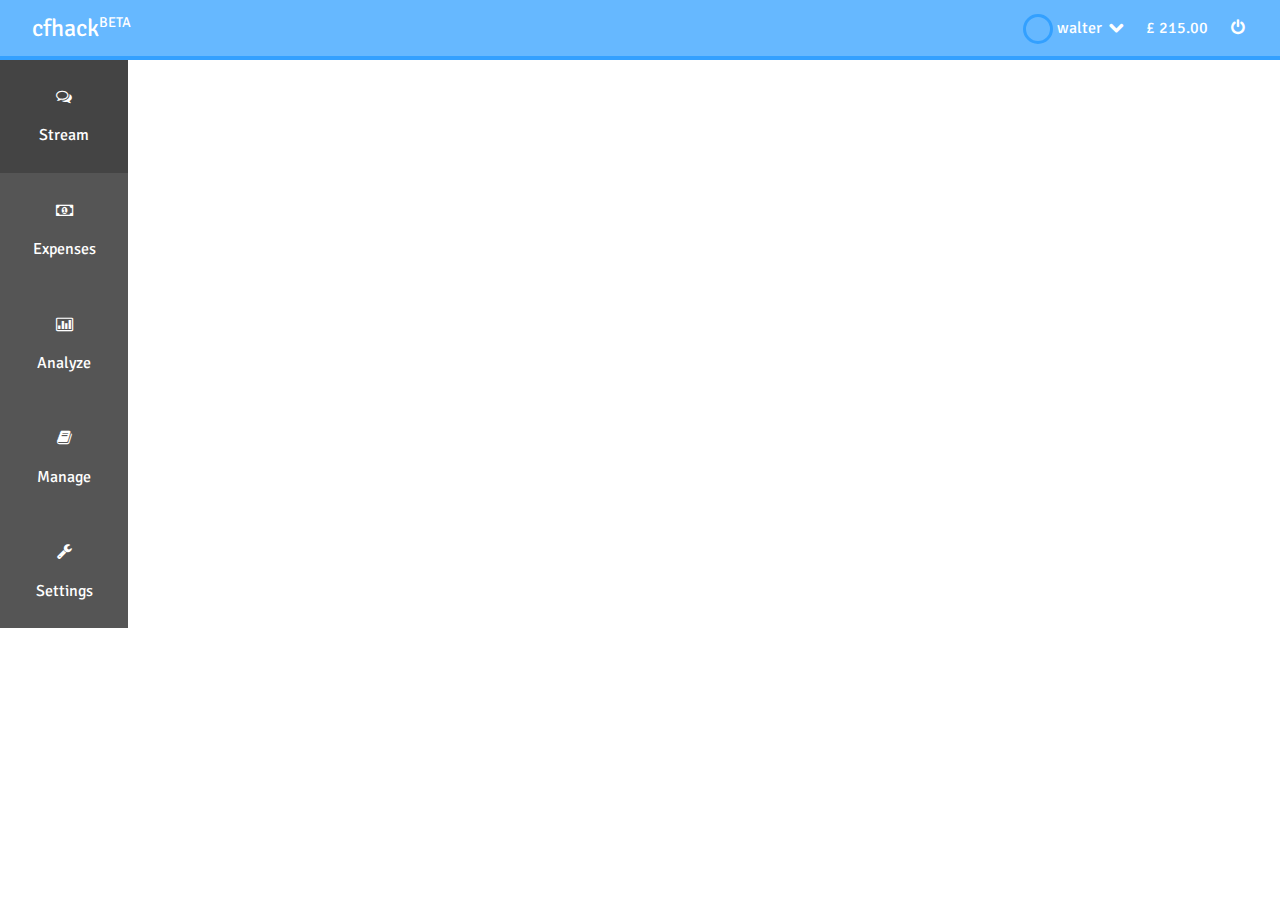
<file: DDCH/template/index.html>
<!DOCTYPE html>
<html lang="en">
<head>
	<meta charset=utf-8 />
	<title>makazi</title>
	<link rel="stylesheet" href="less/main.css">
</head>
<body>
	<div class='topbar'>
		<a class="brand" href="http://localhost/tobook.me/public/">cfhack<sup><small>BETA</small></sup></a>
		<nav>
			<ul class='nav menu'>
				<li>
					<span class="avatar" style="background: url('http://api.twitter.com/1/users/profile_image?screen_name=waltercfilho&size=bigger') no-repeat center center; background-size: 1.875em;"></span>
					<a href="#">walter <i class='icon-chevron-down'></i></a>
				</li>
				<li class='balance'>&pound; 215.00</li>
				<li class='balance'><a href="#"><i class='icon-off'></i></a></li>
			</ul>
		</nav>
	</div>
	<div class='app'>
		<div class='options'>
			<div class='option selected'>
				<p><i class='icon-comments-alt'></i></p>
				<p>Stream</p>
			</div>
			<div class='option'>
				<p><i class='icon-money'></i></p>
				<p>Expenses</p>
			</div>
			<div class='option'>
				<p><i class='icon-bar-chart'></i></p>
				<p>Analyze</p>
			</div>
			<div class='option'>
				<p><i class='icon-book'></i></p>
				<p>Manage</p>
			</div>
			<div class='option'>
				<p><i class='icon-wrench'></i></p>
				<p>Settings</p>
			</div>
		</div>
		<div class='content'>
			
		</div>
	</div>
</body>
</html>
</file>
<file: DDCH/template/less/main.css>
@import 'normalize.css';@import 'http://fonts.googleapis.com/css?family=Signika:400,300';html,button,input,select,textarea{color:#222}body{font-size:1em;line-height:1.4}::-moz-selection{background:#b3d4fc;text-shadow:none}::selection{background:#b3d4fc;text-shadow:none}hr{display:block;height:1px;border:0;border-top:1px solid #ccc;margin:1em 0;padding:0}img{vertical-align:middle}fieldset{border:0;margin:0;padding:0}textarea{resize:vertical}.chromeframe{margin:.2em 0;background:#ccc;color:#000;padding:.2em 0}*{-webkit-font-smoothing:antialiased;-moz-box-sizing:border-box;-webkit-box-sizing:border-box;box-sizing:border-box}.ir{background-color:transparent;border:0;overflow:hidden;*text-indent:-9999px}.ir:before{content:"";display:block;width:0;height:100%}.hidden{display:none!important;visibility:hidden}.visuallyhidden{border:0;clip:rect(0 0 0 0);height:1px;margin:-1px;overflow:hidden;padding:0;position:absolute;width:1px}.visuallyhidden.focusable:active,.visuallyhidden.focusable:focus{clip:auto;height:auto;margin:0;overflow:visible;position:static;width:auto}.invisible{visibility:hidden}.clearfix:before,.clearfix:after{content:" ";display:table}.clearfix:after{clear:both}.clearfix{*zoom:1}@media print{*{background:transparent!important;color:#000!important;box-shadow:none!important;text-shadow:none!important}a,a:visited{text-decoration:underline}a[href]:after{content:" (" attr(href) ")"}abbr[title]:after{content:" (" attr(title) ")"}.ir a:after,a[href^="javascript:"]:after,a[href^="#"]:after{content:""}pre,blockquote{border:1px solid #999;page-break-inside:avoid}thead{display:table-header-group}tr,img{page-break-inside:avoid}img{max-width:100%!important}@page{margin:.5cm}p,h2,h3{orphans:3;widows:3}h2,h3{page-break-after:avoid}}.cover{-webkit-background-size:cover;-moz-background-size:cover;background-size:cover;-o-background-size:cover}*{-webkit-font-smoothing:antialiased;-moz-box-sizing:border-box;-webkit-box-sizing:border-box;box-sizing:border-box}.row{width:100%;overflow:hidden;padding-bottom:.625em}.row:last-child{padding-bottom:0}.col{overflow:hidden;float:left;margin-left:1.041666666%}@media only screen and (max-width:480px){.col{margin:0!important;width:100%!important}}.col:first-child{margin-left:0}.span1{width:7.378472223%}.span2{width:15.798611112%}.span3{width:24.218750001%}.span4{width:32.638888890000004%}.span5{width:41.059027779%}.span6{width:49.479166668000005%}.span7{width:57.899305557%}.span8{width:66.319444446%}.span9{width:74.73958333499999%}.span10{width:83.159722224%}.span11{width:91.579861113%}.span12{width:100%}/*!
 *  Font Awesome 3.0.2
 *  the iconic font designed for use with Twitter Bootstrap
 *  -------------------------------------------------------
 *  The full suite of pictographic icons, examples, and documentation
 *  can be found at: http://fortawesome.github.com/Font-Awesome/
 *
 *  License
 *  -------------------------------------------------------
 *  - The Font Awesome font is licensed under the SIL Open Font License - http://scripts.sil.org/OFL
 *  - Font Awesome CSS, LESS, and SASS files are licensed under the MIT License -
 *    http://opensource.org/licenses/mit-license.html
 *  - The Font Awesome pictograms are licensed under the CC BY 3.0 License - http://creativecommons.org/licenses/by/3.0/
 *  - Attribution is no longer required in Font Awesome 3.0, but much appreciated:
 *    "Font Awesome by Dave Gandy - http://fortawesome.github.com/Font-Awesome"

 *  Contact
 *  -------------------------------------------------------
 *  Email: dave@davegandy.com
 *  Twitter: http://twitter.com/fortaweso_me
 *  Work: Lead Product Designer @ http://kyruus.com
 */.icon-large{font-size:1.3333333333333333em;margin-top:-4px;padding-top:3px;margin-bottom:-4px;padding-bottom:3px;vertical-align:middle}.nav [class^="icon-"],.nav [class*=" icon-"]{vertical-align:inherit;margin-top:-4px;padding-top:3px;margin-bottom:-4px;padding-bottom:3px}.nav [class^="icon-"].icon-large,.nav [class*=" icon-"].icon-large{vertical-align:-25%}.nav-pills [class^="icon-"].icon-large,.nav-tabs [class^="icon-"].icon-large,.nav-pills [class*=" icon-"].icon-large,.nav-tabs [class*=" icon-"].icon-large{line-height:.75em;margin-top:-7px;padding-top:5px;margin-bottom:-5px;padding-bottom:4px}.btn [class^="icon-"].pull-left,.btn [class*=" icon-"].pull-left,.btn [class^="icon-"].pull-right,.btn [class*=" icon-"].pull-right{vertical-align:inherit}.btn [class^="icon-"].icon-large,.btn [class*=" icon-"].icon-large{margin-top:-0.5em}a [class^="icon-"],a [class*=" icon-"]{cursor:pointer}ul.icons{text-indent:-1.5em;margin-left:3em}.icon-glass{*zoom:expression(this.runtimeStyle['zoom'] = '1',this.innerHTML = '&#xf000;')}.icon-music{*zoom:expression(this.runtimeStyle['zoom'] = '1',this.innerHTML = '&#xf001;')}.icon-search{*zoom:expression(this.runtimeStyle['zoom'] = '1',this.innerHTML = '&#xf002;')}.icon-envelope{*zoom:expression(this.runtimeStyle['zoom'] = '1',this.innerHTML = '&#xf003;')}.icon-heart{*zoom:expression(this.runtimeStyle['zoom'] = '1',this.innerHTML = '&#xf004;')}.icon-star{*zoom:expression(this.runtimeStyle['zoom'] = '1',this.innerHTML = '&#xf005;')}.icon-star-empty{*zoom:expression(this.runtimeStyle['zoom'] = '1',this.innerHTML = '&#xf006;')}.icon-user{*zoom:expression(this.runtimeStyle['zoom'] = '1',this.innerHTML = '&#xf007;')}.icon-film{*zoom:expression(this.runtimeStyle['zoom'] = '1',this.innerHTML = '&#xf008;')}.icon-th-large{*zoom:expression(this.runtimeStyle['zoom'] = '1',this.innerHTML = '&#xf009;')}.icon-th{*zoom:expression(this.runtimeStyle['zoom'] = '1',this.innerHTML = '&#xf00a;')}.icon-th-list{*zoom:expression(this.runtimeStyle['zoom'] = '1',this.innerHTML = '&#xf00b;')}.icon-ok{*zoom:expression(this.runtimeStyle['zoom'] = '1',this.innerHTML = '&#xf00c;')}.icon-remove{*zoom:expression(this.runtimeStyle['zoom'] = '1',this.innerHTML = '&#xf00d;')}.icon-zoom-in{*zoom:expression(this.runtimeStyle['zoom'] = '1',this.innerHTML = '&#xf00e;')}.icon-zoom-out{*zoom:expression(this.runtimeStyle['zoom'] = '1',this.innerHTML = '&#xf010;')}.icon-off{*zoom:expression(this.runtimeStyle['zoom'] = '1',this.innerHTML = '&#xf011;')}.icon-signal{*zoom:expression(this.runtimeStyle['zoom'] = '1',this.innerHTML = '&#xf012;')}.icon-cog{*zoom:expression(this.runtimeStyle['zoom'] = '1',this.innerHTML = '&#xf013;')}.icon-trash{*zoom:expression(this.runtimeStyle['zoom'] = '1',this.innerHTML = '&#xf014;')}.icon-home{*zoom:expression(this.runtimeStyle['zoom'] = '1',this.innerHTML = '&#xf015;')}.icon-file{*zoom:expression(this.runtimeStyle['zoom'] = '1',this.innerHTML = '&#xf016;')}.icon-time{*zoom:expression(this.runtimeStyle['zoom'] = '1',this.innerHTML = '&#xf017;')}.icon-road{*zoom:expression(this.runtimeStyle['zoom'] = '1',this.innerHTML = '&#xf018;')}.icon-download-alt{*zoom:expression(this.runtimeStyle['zoom'] = '1',this.innerHTML = '&#xf019;')}.icon-download{*zoom:expression(this.runtimeStyle['zoom'] = '1',this.innerHTML = '&#xf01a;')}.icon-upload{*zoom:expression(this.runtimeStyle['zoom'] = '1',this.innerHTML = '&#xf01b;')}.icon-inbox{*zoom:expression(this.runtimeStyle['zoom'] = '1',this.innerHTML = '&#xf01c;')}.icon-play-circle{*zoom:expression(this.runtimeStyle['zoom'] = '1',this.innerHTML = '&#xf01d;')}.icon-repeat{*zoom:expression(this.runtimeStyle['zoom'] = '1',this.innerHTML = '&#xf01e;')}.icon-refresh{*zoom:expression(this.runtimeStyle['zoom'] = '1',this.innerHTML = '&#xf021;')}.icon-list-alt{*zoom:expression(this.runtimeStyle['zoom'] = '1',this.innerHTML = '&#xf022;')}.icon-lock{*zoom:expression(this.runtimeStyle['zoom'] = '1',this.innerHTML = '&#xf023;')}.icon-flag{*zoom:expression(this.runtimeStyle['zoom'] = '1',this.innerHTML = '&#xf024;')}.icon-headphones{*zoom:expression(this.runtimeStyle['zoom'] = '1',this.innerHTML = '&#xf025;')}.icon-volume-off{*zoom:expression(this.runtimeStyle['zoom'] = '1',this.innerHTML = '&#xf026;')}.icon-volume-down{*zoom:expression(this.runtimeStyle['zoom'] = '1',this.innerHTML = '&#xf027;')}.icon-volume-up{*zoom:expression(this.runtimeStyle['zoom'] = '1',this.innerHTML = '&#xf028;')}.icon-qrcode{*zoom:expression(this.runtimeStyle['zoom'] = '1',this.innerHTML = '&#xf029;')}.icon-barcode{*zoom:expression(this.runtimeStyle['zoom'] = '1',this.innerHTML = '&#xf02a;')}.icon-tag{*zoom:expression(this.runtimeStyle['zoom'] = '1',this.innerHTML = '&#xf02b;')}.icon-tags{*zoom:expression(this.runtimeStyle['zoom'] = '1',this.innerHTML = '&#xf02c;')}.icon-book{*zoom:expression(this.runtimeStyle['zoom'] = '1',this.innerHTML = '&#xf02d;')}.icon-bookmark{*zoom:expression(this.runtimeStyle['zoom'] = '1',this.innerHTML = '&#xf02e;')}.icon-print{*zoom:expression(this.runtimeStyle['zoom'] = '1',this.innerHTML = '&#xf02f;')}.icon-camera{*zoom:expression(this.runtimeStyle['zoom'] = '1',this.innerHTML = '&#xf030;')}.icon-font{*zoom:expression(this.runtimeStyle['zoom'] = '1',this.innerHTML = '&#xf031;')}.icon-bold{*zoom:expression(this.runtimeStyle['zoom'] = '1',this.innerHTML = '&#xf032;')}.icon-italic{*zoom:expression(this.runtimeStyle['zoom'] = '1',this.innerHTML = '&#xf033;')}.icon-text-height{*zoom:expression(this.runtimeStyle['zoom'] = '1',this.innerHTML = '&#xf034;')}.icon-text-width{*zoom:expression(this.runtimeStyle['zoom'] = '1',this.innerHTML = '&#xf035;')}.icon-align-left{*zoom:expression(this.runtimeStyle['zoom'] = '1',this.innerHTML = '&#xf036;')}.icon-align-center{*zoom:expression(this.runtimeStyle['zoom'] = '1',this.innerHTML = '&#xf037;')}.icon-align-right{*zoom:expression(this.runtimeStyle['zoom'] = '1',this.innerHTML = '&#xf038;')}.icon-align-justify{*zoom:expression(this.runtimeStyle['zoom'] = '1',this.innerHTML = '&#xf039;')}.icon-list{*zoom:expression(this.runtimeStyle['zoom'] = '1',this.innerHTML = '&#xf03a;')}.icon-indent-left{*zoom:expression(this.runtimeStyle['zoom'] = '1',this.innerHTML = '&#xf03b;')}.icon-indent-right{*zoom:expression(this.runtimeStyle['zoom'] = '1',this.innerHTML = '&#xf03c;')}.icon-facetime-video{*zoom:expression(this.runtimeStyle['zoom'] = '1',this.innerHTML = '&#xf03d;')}.icon-picture{*zoom:expression(this.runtimeStyle['zoom'] = '1',this.innerHTML = '&#xf03e;')}.icon-pencil{*zoom:expression(this.runtimeStyle['zoom'] = '1',this.innerHTML = '&#xf040;')}.icon-map-marker{*zoom:expression(this.runtimeStyle['zoom'] = '1',this.innerHTML = '&#xf041;')}.icon-adjust{*zoom:expression(this.runtimeStyle['zoom'] = '1',this.innerHTML = '&#xf042;')}.icon-tint{*zoom:expression(this.runtimeStyle['zoom'] = '1',this.innerHTML = '&#xf043;')}.icon-edit{*zoom:expression(this.runtimeStyle['zoom'] = '1',this.innerHTML = '&#xf044;')}.icon-share{*zoom:expression(this.runtimeStyle['zoom'] = '1',this.innerHTML = '&#xf045;')}.icon-check{*zoom:expression(this.runtimeStyle['zoom'] = '1',this.innerHTML = '&#xf046;')}.icon-move{*zoom:expression(this.runtimeStyle['zoom'] = '1',this.innerHTML = '&#xf047;')}.icon-step-backward{*zoom:expression(this.runtimeStyle['zoom'] = '1',this.innerHTML = '&#xf048;')}.icon-fast-backward{*zoom:expression(this.runtimeStyle['zoom'] = '1',this.innerHTML = '&#xf049;')}.icon-backward{*zoom:expression(this.runtimeStyle['zoom'] = '1',this.innerHTML = '&#xf04a;')}.icon-play{*zoom:expression(this.runtimeStyle['zoom'] = '1',this.innerHTML = '&#xf04b;')}.icon-pause{*zoom:expression(this.runtimeStyle['zoom'] = '1',this.innerHTML = '&#xf04c;')}.icon-stop{*zoom:expression(this.runtimeStyle['zoom'] = '1',this.innerHTML = '&#xf04d;')}.icon-forward{*zoom:expression(this.runtimeStyle['zoom'] = '1',this.innerHTML = '&#xf04e;')}.icon-fast-forward{*zoom:expression(this.runtimeStyle['zoom'] = '1',this.innerHTML = '&#xf050;')}.icon-step-forward{*zoom:expression(this.runtimeStyle['zoom'] = '1',this.innerHTML = '&#xf051;')}.icon-eject{*zoom:expression(this.runtimeStyle['zoom'] = '1',this.innerHTML = '&#xf052;')}.icon-chevron-left{*zoom:expression(this.runtimeStyle['zoom'] = '1',this.innerHTML = '&#xf053;')}.icon-chevron-right{*zoom:expression(this.runtimeStyle['zoom'] = '1',this.innerHTML = '&#xf054;')}.icon-plus-sign{*zoom:expression(this.runtimeStyle['zoom'] = '1',this.innerHTML = '&#xf055;')}.icon-minus-sign{*zoom:expression(this.runtimeStyle['zoom'] = '1',this.innerHTML = '&#xf056;')}.icon-remove-sign{*zoom:expression(this.runtimeStyle['zoom'] = '1',this.innerHTML = '&#xf057;')}.icon-ok-sign{*zoom:expression(this.runtimeStyle['zoom'] = '1',this.innerHTML = '&#xf058;')}.icon-question-sign{*zoom:expression(this.runtimeStyle['zoom'] = '1',this.innerHTML = '&#xf059;')}.icon-info-sign{*zoom:expression(this.runtimeStyle['zoom'] = '1',this.innerHTML = '&#xf05a;')}.icon-screenshot{*zoom:expression(this.runtimeStyle['zoom'] = '1',this.innerHTML = '&#xf05b;')}.icon-remove-circle{*zoom:expression(this.runtimeStyle['zoom'] = '1',this.innerHTML = '&#xf05c;')}.icon-ok-circle{*zoom:expression(this.runtimeStyle['zoom'] = '1',this.innerHTML = '&#xf05d;')}.icon-ban-circle{*zoom:expression(this.runtimeStyle['zoom'] = '1',this.innerHTML = '&#xf05e;')}.icon-arrow-left{*zoom:expression(this.runtimeStyle['zoom'] = '1',this.innerHTML = '&#xf060;')}.icon-arrow-right{*zoom:expression(this.runtimeStyle['zoom'] = '1',this.innerHTML = '&#xf061;')}.icon-arrow-up{*zoom:expression(this.runtimeStyle['zoom'] = '1',this.innerHTML = '&#xf062;')}.icon-arrow-down{*zoom:expression(this.runtimeStyle['zoom'] = '1',this.innerHTML = '&#xf063;')}.icon-share-alt{*zoom:expression(this.runtimeStyle['zoom'] = '1',this.innerHTML = '&#xf064;')}.icon-resize-full{*zoom:expression(this.runtimeStyle['zoom'] = '1',this.innerHTML = '&#xf065;')}.icon-resize-small{*zoom:expression(this.runtimeStyle['zoom'] = '1',this.innerHTML = '&#xf066;')}.icon-plus{*zoom:expression(this.runtimeStyle['zoom'] = '1',this.innerHTML = '&#xf067;')}.icon-minus{*zoom:expression(this.runtimeStyle['zoom'] = '1',this.innerHTML = '&#xf068;')}.icon-asterisk{*zoom:expression(this.runtimeStyle['zoom'] = '1',this.innerHTML = '&#xf069;')}.icon-exclamation-sign{*zoom:expression(this.runtimeStyle['zoom'] = '1',this.innerHTML = '&#xf06a;')}.icon-gift{*zoom:expression(this.runtimeStyle['zoom'] = '1',this.innerHTML = '&#xf06b;')}.icon-leaf{*zoom:expression(this.runtimeStyle['zoom'] = '1',this.innerHTML = '&#xf06c;')}.icon-fire{*zoom:expression(this.runtimeStyle['zoom'] = '1',this.innerHTML = '&#xf06d;')}.icon-eye-open{*zoom:expression(this.runtimeStyle['zoom'] = '1',this.innerHTML = '&#xf06e;')}.icon-eye-close{*zoom:expression(this.runtimeStyle['zoom'] = '1',this.innerHTML = '&#xf070;')}.icon-warning-sign{*zoom:expression(this.runtimeStyle['zoom'] = '1',this.innerHTML = '&#xf071;')}.icon-plane{*zoom:expression(this.runtimeStyle['zoom'] = '1',this.innerHTML = '&#xf072;')}.icon-calendar{*zoom:expression(this.runtimeStyle['zoom'] = '1',this.innerHTML = '&#xf073;')}.icon-random{*zoom:expression(this.runtimeStyle['zoom'] = '1',this.innerHTML = '&#xf074;')}.icon-comment{*zoom:expression(this.runtimeStyle['zoom'] = '1',this.innerHTML = '&#xf075;')}.icon-magnet{*zoom:expression(this.runtimeStyle['zoom'] = '1',this.innerHTML = '&#xf076;')}.icon-chevron-up{*zoom:expression(this.runtimeStyle['zoom'] = '1',this.innerHTML = '&#xf077;')}.icon-chevron-down{*zoom:expression(this.runtimeStyle['zoom'] = '1',this.innerHTML = '&#xf078;')}.icon-retweet{*zoom:expression(this.runtimeStyle['zoom'] = '1',this.innerHTML = '&#xf079;')}.icon-shopping-cart{*zoom:expression(this.runtimeStyle['zoom'] = '1',this.innerHTML = '&#xf07a;')}.icon-folder-close{*zoom:expression(this.runtimeStyle['zoom'] = '1',this.innerHTML = '&#xf07b;')}.icon-folder-open{*zoom:expression(this.runtimeStyle['zoom'] = '1',this.innerHTML = '&#xf07c;')}.icon-resize-vertical{*zoom:expression(this.runtimeStyle['zoom'] = '1',this.innerHTML = '&#xf07d;')}.icon-resize-horizontal{*zoom:expression(this.runtimeStyle['zoom'] = '1',this.innerHTML = '&#xf07e;')}.icon-bar-chart{*zoom:expression(this.runtimeStyle['zoom'] = '1',this.innerHTML = '&#xf080;')}.icon-twitter-sign{*zoom:expression(this.runtimeStyle['zoom'] = '1',this.innerHTML = '&#xf081;')}.icon-facebook-sign{*zoom:expression(this.runtimeStyle['zoom'] = '1',this.innerHTML = '&#xf082;')}.icon-camera-retro{*zoom:expression(this.runtimeStyle['zoom'] = '1',this.innerHTML = '&#xf083;')}.icon-key{*zoom:expression(this.runtimeStyle['zoom'] = '1',this.innerHTML = '&#xf084;')}.icon-cogs{*zoom:expression(this.runtimeStyle['zoom'] = '1',this.innerHTML = '&#xf085;')}.icon-comments{*zoom:expression(this.runtimeStyle['zoom'] = '1',this.innerHTML = '&#xf086;')}.icon-thumbs-up{*zoom:expression(this.runtimeStyle['zoom'] = '1',this.innerHTML = '&#xf087;')}.icon-thumbs-down{*zoom:expression(this.runtimeStyle['zoom'] = '1',this.innerHTML = '&#xf088;')}.icon-star-half{*zoom:expression(this.runtimeStyle['zoom'] = '1',this.innerHTML = '&#xf089;')}.icon-heart-empty{*zoom:expression(this.runtimeStyle['zoom'] = '1',this.innerHTML = '&#xf08a;')}.icon-signout{*zoom:expression(this.runtimeStyle['zoom'] = '1',this.innerHTML = '&#xf08b;')}.icon-linkedin-sign{*zoom:expression(this.runtimeStyle['zoom'] = '1',this.innerHTML = '&#xf08c;')}.icon-pushpin{*zoom:expression(this.runtimeStyle['zoom'] = '1',this.innerHTML = '&#xf08d;')}.icon-external-link{*zoom:expression(this.runtimeStyle['zoom'] = '1',this.innerHTML = '&#xf08e;')}.icon-signin{*zoom:expression(this.runtimeStyle['zoom'] = '1',this.innerHTML = '&#xf090;')}.icon-trophy{*zoom:expression(this.runtimeStyle['zoom'] = '1',this.innerHTML = '&#xf091;')}.icon-github-sign{*zoom:expression(this.runtimeStyle['zoom'] = '1',this.innerHTML = '&#xf092;')}.icon-upload-alt{*zoom:expression(this.runtimeStyle['zoom'] = '1',this.innerHTML = '&#xf093;')}.icon-lemon{*zoom:expression(this.runtimeStyle['zoom'] = '1',this.innerHTML = '&#xf094;')}.icon-phone{*zoom:expression(this.runtimeStyle['zoom'] = '1',this.innerHTML = '&#xf095;')}.icon-check-empty{*zoom:expression(this.runtimeStyle['zoom'] = '1',this.innerHTML = '&#xf096;')}.icon-bookmark-empty{*zoom:expression(this.runtimeStyle['zoom'] = '1',this.innerHTML = '&#xf097;')}.icon-phone-sign{*zoom:expression(this.runtimeStyle['zoom'] = '1',this.innerHTML = '&#xf098;')}.icon-twitter{*zoom:expression(this.runtimeStyle['zoom'] = '1',this.innerHTML = '&#xf099;')}.icon-facebook{*zoom:expression(this.runtimeStyle['zoom'] = '1',this.innerHTML = '&#xf09a;')}.icon-github{*zoom:expression(this.runtimeStyle['zoom'] = '1',this.innerHTML = '&#xf09b;')}.icon-unlock{*zoom:expression(this.runtimeStyle['zoom'] = '1',this.innerHTML = '&#xf09c;')}.icon-credit-card{*zoom:expression(this.runtimeStyle['zoom'] = '1',this.innerHTML = '&#xf09d;')}.icon-rss{*zoom:expression(this.runtimeStyle['zoom'] = '1',this.innerHTML = '&#xf09e;')}.icon-hdd{*zoom:expression(this.runtimeStyle['zoom'] = '1',this.innerHTML = '&#xf0a0;')}.icon-bullhorn{*zoom:expression(this.runtimeStyle['zoom'] = '1',this.innerHTML = '&#xf0a1;')}.icon-bell{*zoom:expression(this.runtimeStyle['zoom'] = '1',this.innerHTML = '&#xf0a2;')}.icon-certificate{*zoom:expression(this.runtimeStyle['zoom'] = '1',this.innerHTML = '&#xf0a3;')}.icon-hand-right{*zoom:expression(this.runtimeStyle['zoom'] = '1',this.innerHTML = '&#xf0a4;')}.icon-hand-left{*zoom:expression(this.runtimeStyle['zoom'] = '1',this.innerHTML = '&#xf0a5;')}.icon-hand-up{*zoom:expression(this.runtimeStyle['zoom'] = '1',this.innerHTML = '&#xf0a6;')}.icon-hand-down{*zoom:expression(this.runtimeStyle['zoom'] = '1',this.innerHTML = '&#xf0a7;')}.icon-circle-arrow-left{*zoom:expression(this.runtimeStyle['zoom'] = '1',this.innerHTML = '&#xf0a8;')}.icon-circle-arrow-right{*zoom:expression(this.runtimeStyle['zoom'] = '1',this.innerHTML = '&#xf0a9;')}.icon-circle-arrow-up{*zoom:expression(this.runtimeStyle['zoom'] = '1',this.innerHTML = '&#xf0aa;')}.icon-circle-arrow-down{*zoom:expression(this.runtimeStyle['zoom'] = '1',this.innerHTML = '&#xf0ab;')}.icon-globe{*zoom:expression(this.runtimeStyle['zoom'] = '1',this.innerHTML = '&#xf0ac;')}.icon-wrench{*zoom:expression(this.runtimeStyle['zoom'] = '1',this.innerHTML = '&#xf0ad;')}.icon-tasks{*zoom:expression(this.runtimeStyle['zoom'] = '1',this.innerHTML = '&#xf0ae;')}.icon-filter{*zoom:expression(this.runtimeStyle['zoom'] = '1',this.innerHTML = '&#xf0b0;')}.icon-briefcase{*zoom:expression(this.runtimeStyle['zoom'] = '1',this.innerHTML = '&#xf0b1;')}.icon-fullscreen{*zoom:expression(this.runtimeStyle['zoom'] = '1',this.innerHTML = '&#xf0b2;')}.icon-group{*zoom:expression(this.runtimeStyle['zoom'] = '1',this.innerHTML = '&#xf0c0;')}.icon-link{*zoom:expression(this.runtimeStyle['zoom'] = '1',this.innerHTML = '&#xf0c1;')}.icon-cloud{*zoom:expression(this.runtimeStyle['zoom'] = '1',this.innerHTML = '&#xf0c2;')}.icon-beaker{*zoom:expression(this.runtimeStyle['zoom'] = '1',this.innerHTML = '&#xf0c3;')}.icon-cut{*zoom:expression(this.runtimeStyle['zoom'] = '1',this.innerHTML = '&#xf0c4;')}.icon-copy{*zoom:expression(this.runtimeStyle['zoom'] = '1',this.innerHTML = '&#xf0c5;')}.icon-paper-clip{*zoom:expression(this.runtimeStyle['zoom'] = '1',this.innerHTML = '&#xf0c6;')}.icon-save{*zoom:expression(this.runtimeStyle['zoom'] = '1',this.innerHTML = '&#xf0c7;')}.icon-sign-blank{*zoom:expression(this.runtimeStyle['zoom'] = '1',this.innerHTML = '&#xf0c8;')}.icon-reorder{*zoom:expression(this.runtimeStyle['zoom'] = '1',this.innerHTML = '&#xf0c9;')}.icon-list-ul{*zoom:expression(this.runtimeStyle['zoom'] = '1',this.innerHTML = '&#xf0ca;')}.icon-list-ol{*zoom:expression(this.runtimeStyle['zoom'] = '1',this.innerHTML = '&#xf0cb;')}.icon-strikethrough{*zoom:expression(this.runtimeStyle['zoom'] = '1',this.innerHTML = '&#xf0cc;')}.icon-underline{*zoom:expression(this.runtimeStyle['zoom'] = '1',this.innerHTML = '&#xf0cd;')}.icon-table{*zoom:expression(this.runtimeStyle['zoom'] = '1',this.innerHTML = '&#xf0ce;')}.icon-magic{*zoom:expression(this.runtimeStyle['zoom'] = '1',this.innerHTML = '&#xf0d0;')}.icon-truck{*zoom:expression(this.runtimeStyle['zoom'] = '1',this.innerHTML = '&#xf0d1;')}.icon-pinterest{*zoom:expression(this.runtimeStyle['zoom'] = '1',this.innerHTML = '&#xf0d2;')}.icon-pinterest-sign{*zoom:expression(this.runtimeStyle['zoom'] = '1',this.innerHTML = '&#xf0d3;')}.icon-google-plus-sign{*zoom:expression(this.runtimeStyle['zoom'] = '1',this.innerHTML = '&#xf0d4;')}.icon-google-plus{*zoom:expression(this.runtimeStyle['zoom'] = '1',this.innerHTML = '&#xf0d5;')}.icon-money{*zoom:expression(this.runtimeStyle['zoom'] = '1',this.innerHTML = '&#xf0d6;')}.icon-caret-down{*zoom:expression(this.runtimeStyle['zoom'] = '1',this.innerHTML = '&#xf0d7;')}.icon-caret-up{*zoom:expression(this.runtimeStyle['zoom'] = '1',this.innerHTML = '&#xf0d8;')}.icon-caret-left{*zoom:expression(this.runtimeStyle['zoom'] = '1',this.innerHTML = '&#xf0d9;')}.icon-caret-right{*zoom:expression(this.runtimeStyle['zoom'] = '1',this.innerHTML = '&#xf0da;')}.icon-columns{*zoom:expression(this.runtimeStyle['zoom'] = '1',this.innerHTML = '&#xf0db;')}.icon-sort{*zoom:expression(this.runtimeStyle['zoom'] = '1',this.innerHTML = '&#xf0dc;')}.icon-sort-down{*zoom:expression(this.runtimeStyle['zoom'] = '1',this.innerHTML = '&#xf0dd;')}.icon-sort-up{*zoom:expression(this.runtimeStyle['zoom'] = '1',this.innerHTML = '&#xf0de;')}.icon-envelope-alt{*zoom:expression(this.runtimeStyle['zoom'] = '1',this.innerHTML = '&#xf0e0;')}.icon-linkedin{*zoom:expression(this.runtimeStyle['zoom'] = '1',this.innerHTML = '&#xf0e1;')}.icon-undo{*zoom:expression(this.runtimeStyle['zoom'] = '1',this.innerHTML = '&#xf0e2;')}.icon-legal{*zoom:expression(this.runtimeStyle['zoom'] = '1',this.innerHTML = '&#xf0e3;')}.icon-dashboard{*zoom:expression(this.runtimeStyle['zoom'] = '1',this.innerHTML = '&#xf0e4;')}.icon-comment-alt{*zoom:expression(this.runtimeStyle['zoom'] = '1',this.innerHTML = '&#xf0e5;')}.icon-comments-alt{*zoom:expression(this.runtimeStyle['zoom'] = '1',this.innerHTML = '&#xf0e6;')}.icon-bolt{*zoom:expression(this.runtimeStyle['zoom'] = '1',this.innerHTML = '&#xf0e7;')}.icon-sitemap{*zoom:expression(this.runtimeStyle['zoom'] = '1',this.innerHTML = '&#xf0e8;')}.icon-umbrella{*zoom:expression(this.runtimeStyle['zoom'] = '1',this.innerHTML = '&#xf0e9;')}.icon-paste{*zoom:expression(this.runtimeStyle['zoom'] = '1',this.innerHTML = '&#xf0ea;')}.icon-lightbulb{*zoom:expression(this.runtimeStyle['zoom'] = '1',this.innerHTML = '&#xf0eb;')}.icon-exchange{*zoom:expression(this.runtimeStyle['zoom'] = '1',this.innerHTML = '&#xf0ec;')}.icon-cloud-download{*zoom:expression(this.runtimeStyle['zoom'] = '1',this.innerHTML = '&#xf0ed;')}.icon-cloud-upload{*zoom:expression(this.runtimeStyle['zoom'] = '1',this.innerHTML = '&#xf0ee;')}.icon-user-md{*zoom:expression(this.runtimeStyle['zoom'] = '1',this.innerHTML = '&#xf0f0;')}.icon-stethoscope{*zoom:expression(this.runtimeStyle['zoom'] = '1',this.innerHTML = '&#xf0f1;')}.icon-suitcase{*zoom:expression(this.runtimeStyle['zoom'] = '1',this.innerHTML = '&#xf0f2;')}.icon-bell-alt{*zoom:expression(this.runtimeStyle['zoom'] = '1',this.innerHTML = '&#xf0f3;')}.icon-coffee{*zoom:expression(this.runtimeStyle['zoom'] = '1',this.innerHTML = '&#xf0f4;')}.icon-food{*zoom:expression(this.runtimeStyle['zoom'] = '1',this.innerHTML = '&#xf0f5;')}.icon-file-alt{*zoom:expression(this.runtimeStyle['zoom'] = '1',this.innerHTML = '&#xf0f6;')}.icon-building{*zoom:expression(this.runtimeStyle['zoom'] = '1',this.innerHTML = '&#xf0f7;')}.icon-hospital{*zoom:expression(this.runtimeStyle['zoom'] = '1',this.innerHTML = '&#xf0f8;')}.icon-ambulance{*zoom:expression(this.runtimeStyle['zoom'] = '1',this.innerHTML = '&#xf0f9;')}.icon-medkit{*zoom:expression(this.runtimeStyle['zoom'] = '1',this.innerHTML = '&#xf0fa;')}.icon-fighter-jet{*zoom:expression(this.runtimeStyle['zoom'] = '1',this.innerHTML = '&#xf0fb;')}.icon-beer{*zoom:expression(this.runtimeStyle['zoom'] = '1',this.innerHTML = '&#xf0fc;')}.icon-h-sign{*zoom:expression(this.runtimeStyle['zoom'] = '1',this.innerHTML = '&#xf0fd;')}.icon-plus-sign-alt{*zoom:expression(this.runtimeStyle['zoom'] = '1',this.innerHTML = '&#xf0fe;')}.icon-double-angle-left{*zoom:expression(this.runtimeStyle['zoom'] = '1',this.innerHTML = '&#xf100;')}.icon-double-angle-right{*zoom:expression(this.runtimeStyle['zoom'] = '1',this.innerHTML = '&#xf101;')}.icon-double-angle-up{*zoom:expression(this.runtimeStyle['zoom'] = '1',this.innerHTML = '&#xf102;')}.icon-double-angle-down{*zoom:expression(this.runtimeStyle['zoom'] = '1',this.innerHTML = '&#xf103;')}.icon-angle-left{*zoom:expression(this.runtimeStyle['zoom'] = '1',this.innerHTML = '&#xf104;')}.icon-angle-right{*zoom:expression(this.runtimeStyle['zoom'] = '1',this.innerHTML = '&#xf105;')}.icon-angle-up{*zoom:expression(this.runtimeStyle['zoom'] = '1',this.innerHTML = '&#xf106;')}.icon-angle-down{*zoom:expression(this.runtimeStyle['zoom'] = '1',this.innerHTML = '&#xf107;')}.icon-desktop{*zoom:expression(this.runtimeStyle['zoom'] = '1',this.innerHTML = '&#xf108;')}.icon-laptop{*zoom:expression(this.runtimeStyle['zoom'] = '1',this.innerHTML = '&#xf109;')}.icon-tablet{*zoom:expression(this.runtimeStyle['zoom'] = '1',this.innerHTML = '&#xf10a;')}.icon-mobile-phone{*zoom:expression(this.runtimeStyle['zoom'] = '1',this.innerHTML = '&#xf10b;')}.icon-circle-blank{*zoom:expression(this.runtimeStyle['zoom'] = '1',this.innerHTML = '&#xf10c;')}.icon-quote-left{*zoom:expression(this.runtimeStyle['zoom'] = '1',this.innerHTML = '&#xf10d;')}.icon-quote-right{*zoom:expression(this.runtimeStyle['zoom'] = '1',this.innerHTML = '&#xf10e;')}.icon-spinner{*zoom:expression(this.runtimeStyle['zoom'] = '1',this.innerHTML = '&#xf110;')}.icon-circle{*zoom:expression(this.runtimeStyle['zoom'] = '1',this.innerHTML = '&#xf111;')}.icon-reply{*zoom:expression(this.runtimeStyle['zoom'] = '1',this.innerHTML = '&#xf112;')}.icon-github-alt{*zoom:expression(this.runtimeStyle['zoom'] = '1',this.innerHTML = '&#xf113;')}.icon-folder-close-alt{*zoom:expression(this.runtimeStyle['zoom'] = '1',this.innerHTML = '&#xf114;')}.icon-folder-open-alt{*zoom:expression(this.runtimeStyle['zoom'] = '1',this.innerHTML = '&#xf115;')}/*!
 *  Font Awesome 3.0.2
 *  the iconic font designed for use with Twitter Bootstrap
 *  -------------------------------------------------------
 *  The full suite of pictographic icons, examples, and documentation
 *  can be found at: http://fortawesome.github.com/Font-Awesome/
 *
 *  License
 *  -------------------------------------------------------
 *  - The Font Awesome font is licensed under the SIL Open Font License - http://scripts.sil.org/OFL
 *  - Font Awesome CSS, LESS, and SASS files are licensed under the MIT License -
 *    http://opensource.org/licenses/mit-license.html
 *  - The Font Awesome pictograms are licensed under the CC BY 3.0 License - http://creativecommons.org/licenses/by/3.0/
 *  - Attribution is no longer required in Font Awesome 3.0, but much appreciated:
 *    "Font Awesome by Dave Gandy - http://fortawesome.github.com/Font-Awesome"

 *  Contact
 *  -------------------------------------------------------
 *  Email: dave@davegandy.com
 *  Twitter: http://twitter.com/fortaweso_me
 *  Work: Lead Product Designer @ http://kyruus.com
 */@font-face{font-family:'FontAwesome';src:url('../font/fontawesome-webfont.eot?v=3.0.1');src:url('../font/fontawesome-webfont.eot?#iefix&v=3.0.1') format('embedded-opentype'),url('../font/fontawesome-webfont.woff?v=3.0.1') format('woff'),url('../font/fontawesome-webfont.ttf?v=3.0.1') format('truetype');font-weight:normal;font-style:normal}[class^="icon-"],[class*=" icon-"]{font-family:FontAwesome;font-weight:normal;font-style:normal;text-decoration:inherit;-webkit-font-smoothing:antialiased;display:inline;width:auto;height:auto;line-height:normal;vertical-align:baseline;background-image:none;background-position:0 0;background-repeat:repeat;margin-top:0}.icon-white,.nav-pills>.active>a>[class^="icon-"],.nav-pills>.active>a>[class*=" icon-"],.nav-list>.active>a>[class^="icon-"],.nav-list>.active>a>[class*=" icon-"],.navbar-inverse .nav>.active>a>[class^="icon-"],.navbar-inverse .nav>.active>a>[class*=" icon-"],.dropdown-menu>li>a:hover>[class^="icon-"],.dropdown-menu>li>a:hover>[class*=" icon-"],.dropdown-menu>.active>a>[class^="icon-"],.dropdown-menu>.active>a>[class*=" icon-"],.dropdown-submenu:hover>a>[class^="icon-"],.dropdown-submenu:hover>a>[class*=" icon-"]{background-image:none}[class^="icon-"]:before,[class*=" icon-"]:before{text-decoration:inherit;display:inline-block;speak:none}a [class^="icon-"],a [class*=" icon-"]{display:inline-block}.icon-large:before{vertical-align:-10%;font-size:1.3333333333333333em}.btn [class^="icon-"],.nav [class^="icon-"],.btn [class*=" icon-"],.nav [class*=" icon-"]{display:inline}.btn [class^="icon-"].icon-large,.nav [class^="icon-"].icon-large,.btn [class*=" icon-"].icon-large,.nav [class*=" icon-"].icon-large{line-height:.9em}.btn [class^="icon-"].icon-spin,.nav [class^="icon-"].icon-spin,.btn [class*=" icon-"].icon-spin,.nav [class*=" icon-"].icon-spin{display:inline-block}.nav-tabs [class^="icon-"],.nav-pills [class^="icon-"],.nav-tabs [class*=" icon-"],.nav-pills [class*=" icon-"],.nav-tabs [class^="icon-"].icon-large,.nav-pills [class^="icon-"].icon-large,.nav-tabs [class*=" icon-"].icon-large,.nav-pills [class*=" icon-"].icon-large{line-height:.9em}li [class^="icon-"],.nav li [class^="icon-"],li [class*=" icon-"],.nav li [class*=" icon-"]{display:inline-block;width:1.25em;text-align:center}li [class^="icon-"].icon-large,.nav li [class^="icon-"].icon-large,li [class*=" icon-"].icon-large,.nav li [class*=" icon-"].icon-large{width:1.5625em}ul.icons{list-style-type:none;text-indent:-0.75em}ul.icons li [class^="icon-"],ul.icons li [class*=" icon-"]{width:.75em}.icon-muted{color:#eee}.icon-border{border:solid 1px #eee;padding:.2em .25em .15em;-webkit-border-radius:3px;-moz-border-radius:3px;border-radius:3px}.icon-2x{font-size:2em}.icon-2x.icon-border{border-width:2px;-webkit-border-radius:4px;-moz-border-radius:4px;border-radius:4px}.icon-3x{font-size:3em}.icon-3x.icon-border{border-width:3px;-webkit-border-radius:5px;-moz-border-radius:5px;border-radius:5px}.icon-4x{font-size:4em}.icon-4x.icon-border{border-width:4px;-webkit-border-radius:6px;-moz-border-radius:6px;border-radius:6px}.pull-right{float:right}.pull-left{float:left}[class^="icon-"].pull-left,[class*=" icon-"].pull-left{margin-right:.3em}[class^="icon-"].pull-right,[class*=" icon-"].pull-right{margin-left:.3em}.btn [class^="icon-"].pull-left.icon-2x,.btn [class*=" icon-"].pull-left.icon-2x,.btn [class^="icon-"].pull-right.icon-2x,.btn [class*=" icon-"].pull-right.icon-2x{margin-top:.18em}.btn [class^="icon-"].icon-spin.icon-large,.btn [class*=" icon-"].icon-spin.icon-large{line-height:.8em}.btn.btn-small [class^="icon-"].pull-left.icon-2x,.btn.btn-small [class*=" icon-"].pull-left.icon-2x,.btn.btn-small [class^="icon-"].pull-right.icon-2x,.btn.btn-small [class*=" icon-"].pull-right.icon-2x{margin-top:.25em}.btn.btn-large [class^="icon-"],.btn.btn-large [class*=" icon-"]{margin-top:0}.btn.btn-large [class^="icon-"].pull-left.icon-2x,.btn.btn-large [class*=" icon-"].pull-left.icon-2x,.btn.btn-large [class^="icon-"].pull-right.icon-2x,.btn.btn-large [class*=" icon-"].pull-right.icon-2x{margin-top:.05em}.btn.btn-large [class^="icon-"].pull-left.icon-2x,.btn.btn-large [class*=" icon-"].pull-left.icon-2x{margin-right:.2em}.btn.btn-large [class^="icon-"].pull-right.icon-2x,.btn.btn-large [class*=" icon-"].pull-right.icon-2x{margin-left:.2em}.icon-spin{display:inline-block;-moz-animation:spin 2s infinite linear;-o-animation:spin 2s infinite linear;-webkit-animation:spin 2s infinite linear;animation:spin 2s infinite linear}@-moz-keyframes spin{0%{-moz-transform:rotate(0deg)}100%{-moz-transform:rotate(359deg)}}@-webkit-keyframes spin{0%{-webkit-transform:rotate(0deg)}100%{-webkit-transform:rotate(359deg)}}@-o-keyframes spin{0%{-o-transform:rotate(0deg)}100%{-o-transform:rotate(359deg)}}@-ms-keyframes spin{0%{-ms-transform:rotate(0deg)}100%{-ms-transform:rotate(359deg)}}@keyframes spin{0%{transform:rotate(0deg)}100%{transform:rotate(359deg)}}@-moz-document url-prefix(){.icon-spin{height:.9em}.btn .icon-spin{height:auto}.icon-spin.icon-large{height:1.25em}.btn .icon-spin.icon-large{height:.75em}}.icon-glass:before{content:"\f000"}.icon-music:before{content:"\f001"}.icon-search:before{content:"\f002"}.icon-envelope:before{content:"\f003"}.icon-heart:before{content:"\f004"}.icon-star:before{content:"\f005"}.icon-star-empty:before{content:"\f006"}.icon-user:before{content:"\f007"}.icon-film:before{content:"\f008"}.icon-th-large:before{content:"\f009"}.icon-th:before{content:"\f00a"}.icon-th-list:before{content:"\f00b"}.icon-ok:before{content:"\f00c"}.icon-remove:before{content:"\f00d"}.icon-zoom-in:before{content:"\f00e"}.icon-zoom-out:before{content:"\f010"}.icon-off:before{content:"\f011"}.icon-signal:before{content:"\f012"}.icon-cog:before{content:"\f013"}.icon-trash:before{content:"\f014"}.icon-home:before{content:"\f015"}.icon-file:before{content:"\f016"}.icon-time:before{content:"\f017"}.icon-road:before{content:"\f018"}.icon-download-alt:before{content:"\f019"}.icon-download:before{content:"\f01a"}.icon-upload:before{content:"\f01b"}.icon-inbox:before{content:"\f01c"}.icon-play-circle:before{content:"\f01d"}.icon-repeat:before{content:"\f01e"}.icon-refresh:before{content:"\f021"}.icon-list-alt:before{content:"\f022"}.icon-lock:before{content:"\f023"}.icon-flag:before{content:"\f024"}.icon-headphones:before{content:"\f025"}.icon-volume-off:before{content:"\f026"}.icon-volume-down:before{content:"\f027"}.icon-volume-up:before{content:"\f028"}.icon-qrcode:before{content:"\f029"}.icon-barcode:before{content:"\f02a"}.icon-tag:before{content:"\f02b"}.icon-tags:before{content:"\f02c"}.icon-book:before{content:"\f02d"}.icon-bookmark:before{content:"\f02e"}.icon-print:before{content:"\f02f"}.icon-camera:before{content:"\f030"}.icon-font:before{content:"\f031"}.icon-bold:before{content:"\f032"}.icon-italic:before{content:"\f033"}.icon-text-height:before{content:"\f034"}.icon-text-width:before{content:"\f035"}.icon-align-left:before{content:"\f036"}.icon-align-center:before{content:"\f037"}.icon-align-right:before{content:"\f038"}.icon-align-justify:before{content:"\f039"}.icon-list:before{content:"\f03a"}.icon-indent-left:before{content:"\f03b"}.icon-indent-right:before{content:"\f03c"}.icon-facetime-video:before{content:"\f03d"}.icon-picture:before{content:"\f03e"}.icon-pencil:before{content:"\f040"}.icon-map-marker:before{content:"\f041"}.icon-adjust:before{content:"\f042"}.icon-tint:before{content:"\f043"}.icon-edit:before{content:"\f044"}.icon-share:before{content:"\f045"}.icon-check:before{content:"\f046"}.icon-move:before{content:"\f047"}.icon-step-backward:before{content:"\f048"}.icon-fast-backward:before{content:"\f049"}.icon-backward:before{content:"\f04a"}.icon-play:before{content:"\f04b"}.icon-pause:before{content:"\f04c"}.icon-stop:before{content:"\f04d"}.icon-forward:before{content:"\f04e"}.icon-fast-forward:before{content:"\f050"}.icon-step-forward:before{content:"\f051"}.icon-eject:before{content:"\f052"}.icon-chevron-left:before{content:"\f053"}.icon-chevron-right:before{content:"\f054"}.icon-plus-sign:before{content:"\f055"}.icon-minus-sign:before{content:"\f056"}.icon-remove-sign:before{content:"\f057"}.icon-ok-sign:before{content:"\f058"}.icon-question-sign:before{content:"\f059"}.icon-info-sign:before{content:"\f05a"}.icon-screenshot:before{content:"\f05b"}.icon-remove-circle:before{content:"\f05c"}.icon-ok-circle:before{content:"\f05d"}.icon-ban-circle:before{content:"\f05e"}.icon-arrow-left:before{content:"\f060"}.icon-arrow-right:before{content:"\f061"}.icon-arrow-up:before{content:"\f062"}.icon-arrow-down:before{content:"\f063"}.icon-share-alt:before{content:"\f064"}.icon-resize-full:before{content:"\f065"}.icon-resize-small:before{content:"\f066"}.icon-plus:before{content:"\f067"}.icon-minus:before{content:"\f068"}.icon-asterisk:before{content:"\f069"}.icon-exclamation-sign:before{content:"\f06a"}.icon-gift:before{content:"\f06b"}.icon-leaf:before{content:"\f06c"}.icon-fire:before{content:"\f06d"}.icon-eye-open:before{content:"\f06e"}.icon-eye-close:before{content:"\f070"}.icon-warning-sign:before{content:"\f071"}.icon-plane:before{content:"\f072"}.icon-calendar:before{content:"\f073"}.icon-random:before{content:"\f074"}.icon-comment:before{content:"\f075"}.icon-magnet:before{content:"\f076"}.icon-chevron-up:before{content:"\f077"}.icon-chevron-down:before{content:"\f078"}.icon-retweet:before{content:"\f079"}.icon-shopping-cart:before{content:"\f07a"}.icon-folder-close:before{content:"\f07b"}.icon-folder-open:before{content:"\f07c"}.icon-resize-vertical:before{content:"\f07d"}.icon-resize-horizontal:before{content:"\f07e"}.icon-bar-chart:before{content:"\f080"}.icon-twitter-sign:before{content:"\f081"}.icon-facebook-sign:before{content:"\f082"}.icon-camera-retro:before{content:"\f083"}.icon-key:before{content:"\f084"}.icon-cogs:before{content:"\f085"}.icon-comments:before{content:"\f086"}.icon-thumbs-up:before{content:"\f087"}.icon-thumbs-down:before{content:"\f088"}.icon-star-half:before{content:"\f089"}.icon-heart-empty:before{content:"\f08a"}.icon-signout:before{content:"\f08b"}.icon-linkedin-sign:before{content:"\f08c"}.icon-pushpin:before{content:"\f08d"}.icon-external-link:before{content:"\f08e"}.icon-signin:before{content:"\f090"}.icon-trophy:before{content:"\f091"}.icon-github-sign:before{content:"\f092"}.icon-upload-alt:before{content:"\f093"}.icon-lemon:before{content:"\f094"}.icon-phone:before{content:"\f095"}.icon-check-empty:before{content:"\f096"}.icon-bookmark-empty:before{content:"\f097"}.icon-phone-sign:before{content:"\f098"}.icon-twitter:before{content:"\f099"}.icon-facebook:before{content:"\f09a"}.icon-github:before{content:"\f09b"}.icon-unlock:before{content:"\f09c"}.icon-credit-card:before{content:"\f09d"}.icon-rss:before{content:"\f09e"}.icon-hdd:before{content:"\f0a0"}.icon-bullhorn:before{content:"\f0a1"}.icon-bell:before{content:"\f0a2"}.icon-certificate:before{content:"\f0a3"}.icon-hand-right:before{content:"\f0a4"}.icon-hand-left:before{content:"\f0a5"}.icon-hand-up:before{content:"\f0a6"}.icon-hand-down:before{content:"\f0a7"}.icon-circle-arrow-left:before{content:"\f0a8"}.icon-circle-arrow-right:before{content:"\f0a9"}.icon-circle-arrow-up:before{content:"\f0aa"}.icon-circle-arrow-down:before{content:"\f0ab"}.icon-globe:before{content:"\f0ac"}.icon-wrench:before{content:"\f0ad"}.icon-tasks:before{content:"\f0ae"}.icon-filter:before{content:"\f0b0"}.icon-briefcase:before{content:"\f0b1"}.icon-fullscreen:before{content:"\f0b2"}.icon-group:before{content:"\f0c0"}.icon-link:before{content:"\f0c1"}.icon-cloud:before{content:"\f0c2"}.icon-beaker:before{content:"\f0c3"}.icon-cut:before{content:"\f0c4"}.icon-copy:before{content:"\f0c5"}.icon-paper-clip:before{content:"\f0c6"}.icon-save:before{content:"\f0c7"}.icon-sign-blank:before{content:"\f0c8"}.icon-reorder:before{content:"\f0c9"}.icon-list-ul:before{content:"\f0ca"}.icon-list-ol:before{content:"\f0cb"}.icon-strikethrough:before{content:"\f0cc"}.icon-underline:before{content:"\f0cd"}.icon-table:before{content:"\f0ce"}.icon-magic:before{content:"\f0d0"}.icon-truck:before{content:"\f0d1"}.icon-pinterest:before{content:"\f0d2"}.icon-pinterest-sign:before{content:"\f0d3"}.icon-google-plus-sign:before{content:"\f0d4"}.icon-google-plus:before{content:"\f0d5"}.icon-money:before{content:"\f0d6"}.icon-caret-down:before{content:"\f0d7"}.icon-caret-up:before{content:"\f0d8"}.icon-caret-left:before{content:"\f0d9"}.icon-caret-right:before{content:"\f0da"}.icon-columns:before{content:"\f0db"}.icon-sort:before{content:"\f0dc"}.icon-sort-down:before{content:"\f0dd"}.icon-sort-up:before{content:"\f0de"}.icon-envelope-alt:before{content:"\f0e0"}.icon-linkedin:before{content:"\f0e1"}.icon-undo:before{content:"\f0e2"}.icon-legal:before{content:"\f0e3"}.icon-dashboard:before{content:"\f0e4"}.icon-comment-alt:before{content:"\f0e5"}.icon-comments-alt:before{content:"\f0e6"}.icon-bolt:before{content:"\f0e7"}.icon-sitemap:before{content:"\f0e8"}.icon-umbrella:before{content:"\f0e9"}.icon-paste:before{content:"\f0ea"}.icon-lightbulb:before{content:"\f0eb"}.icon-exchange:before{content:"\f0ec"}.icon-cloud-download:before{content:"\f0ed"}.icon-cloud-upload:before{content:"\f0ee"}.icon-user-md:before{content:"\f0f0"}.icon-stethoscope:before{content:"\f0f1"}.icon-suitcase:before{content:"\f0f2"}.icon-bell-alt:before{content:"\f0f3"}.icon-coffee:before{content:"\f0f4"}.icon-food:before{content:"\f0f5"}.icon-file-alt:before{content:"\f0f6"}.icon-building:before{content:"\f0f7"}.icon-hospital:before{content:"\f0f8"}.icon-ambulance:before{content:"\f0f9"}.icon-medkit:before{content:"\f0fa"}.icon-fighter-jet:before{content:"\f0fb"}.icon-beer:before{content:"\f0fc"}.icon-h-sign:before{content:"\f0fd"}.icon-plus-sign-alt:before{content:"\f0fe"}.icon-double-angle-left:before{content:"\f100"}.icon-double-angle-right:before{content:"\f101"}.icon-double-angle-up:before{content:"\f102"}.icon-double-angle-down:before{content:"\f103"}.icon-angle-left:before{content:"\f104"}.icon-angle-right:before{content:"\f105"}.icon-angle-up:before{content:"\f106"}.icon-angle-down:before{content:"\f107"}.icon-desktop:before{content:"\f108"}.icon-laptop:before{content:"\f109"}.icon-tablet:before{content:"\f10a"}.icon-mobile-phone:before{content:"\f10b"}.icon-circle-blank:before{content:"\f10c"}.icon-quote-left:before{content:"\f10d"}.icon-quote-right:before{content:"\f10e"}.icon-spinner:before{content:"\f110"}.icon-circle:before{content:"\f111"}.icon-reply:before{content:"\f112"}.icon-github-alt:before{content:"\f113"}.icon-folder-close-alt:before{content:"\f114"}.icon-folder-open-alt:before{content:"\f115"}h1,h2,h3,h4,h5,h6{margin:0;font-weight:normal}a,a:visited{color:inherit;text-decoration:none}body{font-family:'Signika',helvetica,sans-serif;color:#444}nav ul{margin:0;padding:0!important}nav li{float:left;line-height:3.5em}nav span{display:block}.hide{display:none}.topbar{margin:0 auto;overflow:hidden;position:fixed;width:100%;z-index:500;background-color:#66b8ff;border-bottom:.3em solid #33a0ff;height:3.75em;padding:0 2em;color:white}.topbar .brand{float:left;font-weight:400;line-height:2.333333333em;font-size:1.5em}.topbar nav{float:right}.topbar li{float:left;margin-right:1.25em}.topbar li:last-child{margin-right:0}.avatar{vertical-align:middle;display:inline-block;width:1.875em;height:1.875em;border:3px solid #33a0ff;-webkit-border-radius:22px;-moz-border-radius:22px;border-radius:22px;background-size:35px;background-position:initial initial;background-repeat:no-repeat no-repeat}.post_avatar{display:block;width:50px;height:50px;border:3px solid #ccc;-webkit-border-radius:70px;-moz-border-radius:70px;border-radius:70px;background-size:50px;background-position:initial initial;background-repeat:no-repeat no-repeat}.app{width:100%;padding-top:3.75em;overflow:hidden}.options{float:left;position:fixed;width:10%;color:white;background:#555}.options div{cursor:pointer;text-align:center;padding:.625em;border-bottom:.1em solid #555}.options .selected{background-color:#444}.options div:last-child{border-bottom:0}.options div:hover{background:#919191}.content{float:left;padding:1.25em;margin-left:10%;overflow:hidden}.post{-webkit-border-radius:6px;-moz-border-radius:6px;border-radius:6px;background-color:#f0f0f0;padding:.625em;overflow:hidden;border:1px solid #ccc;position:absolute}.post:hover{background-color:#f7f7f7}.post:hover>.post_actions{-webkit-opacity:1;-khtml-opacity:1;-moz-opacity:1;opacity:1}.post_options{float:left;position:relative;overflow:visible;height:100%}.post_content{float:right;padding-left:.625em}.post_actions{-webkit-opacity:.1;-khtml-opacity:.1;-moz-opacity:.1;opacity:.1;position:absolute;bottom:.0625em;right:.3125em}
</file>
